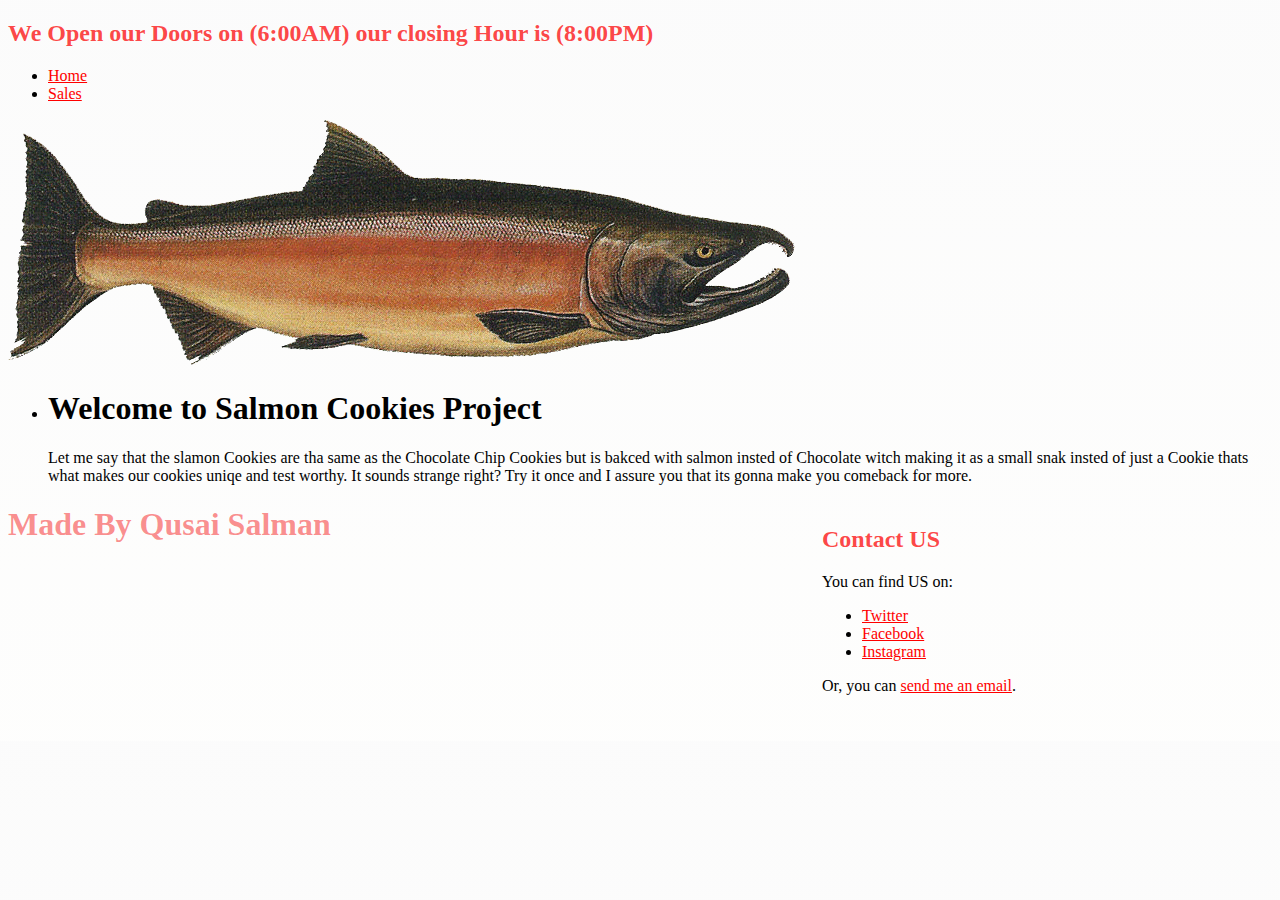
<file: index.html>
<!DOCTYPE html>

<html>
<head>
  <title> Home Salmon Cookie Project</title>

  <h2 style="color:rgba(252, 2, 2, 0.74)"; >We Open our Doors on (6:00AM)  our closing  Hour is (8:00PM)</h2> 

</head>
<link rel="stylesheet" href="style.css">

<body>
  <header>
    <nav>    
      <ul>
        <li><a href="index.html">Home</a></li>
        <li><a href="sales.html">Sales</a></li>

      </ul>  
    </nav>
  </header>
  <main>
    <img src="/fish/salmon.png" alt="logo of Salmon">

    <ul id ="stores-info">
      <li>
        <section>
          <h1>Welcome to Salmon Cookies Project</h1>
          <p > 
             Let me say that the slamon Cookies are tha same as the Chocolate Chip Cookies but is bakced with salmon insted of 
            Chocolate witch making it as a small snak insted of just a Cookie thats what makes our cookies uniqe and test worthy.
            It sounds strange right? Try it once and I assure you  that its gonna make you comeback for more. </p>
        </section>
      </li>
    </ul>


   
  </main>
  <footer>
    <section id="contact">
      <div class="section-inner">
          <h2 style="color:rgba(252, 2, 2, 0.74)"; >Contact US </h2>
          <p>You can find US on:</p>
          <ul>
              <li><a href="https://twitter.com/loard1993">Twitter</a></li>
              <li><a href="https://web.facebook.com/qusay.salman.378">Facebook</a></li>
              <li><a href="https://www.instagram.com/qusayeldwakat/">Instagram</a></li>
          </ul>
          <p>Or, you can <a href="https://mail.google.com/mail/u/0/?tab=wm#inbox">send me an email</a>.</p>
      </div>

  </section>
  <h1 style="color:rgba(245, 3, 3, 0.452)";>Made By Qusai Salman </h1>
  </footer>
</body>
</html>
</file>
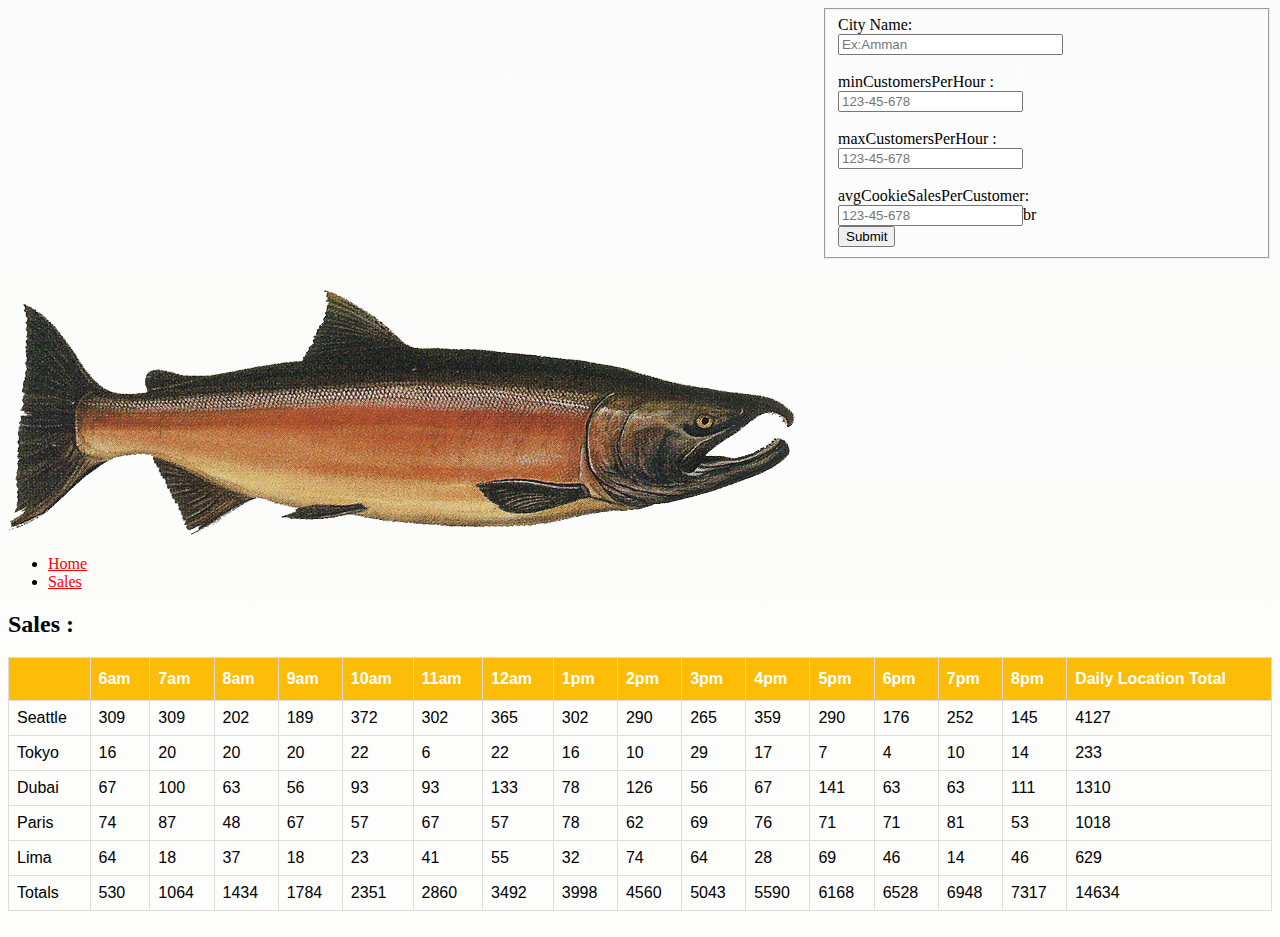
<file: sales.html>
<!DOCTYPE html>

<html>
<head>
  <link rel="stylesheet" href="style.css">

  <title>Sales of Pat’s Salmon Cookies Store </title>
  
</head>

<body>
  <header>

    <section>
  <div>
    <fieldset>
      <form id="newCityEntry">
  
      <label for="cityName">City Name:</label><br>
      <input type="text" id="CityName" name="CityName"  maxlength="25" size="25"  placeholder="Ex:Amman"  required> <br>
      <br>
      <label for="mnNumber">minCustomersPerHour :</label><br>
      <input type="number" id="minCustomersPerHour" name="minCustomersPerHour" maxlength="25" size="25" placeholder="123-45-678" required><br>
      <br>
      <label for="mxNumber">maxCustomersPerHour :</label><br>
      <input type="number" id="maxCustomersPerHour" name="maxCustomersPerHour" maxlength="25" size="25" placeholder="123-45-678" required ><br>
      <br>
      <label for="avgNumber">avgCookieSalesPerCustomer: </label> <br>
      <input type="number"id="avgCookieSalesPerCustomer" namer="avgCookieSalesPerCustomer" maxlength="25" size="25" placeholder="123-45-678" required  >br
      
      <br>
      <input type="submit" value="Submit">
  
    </form>
      </fieldset>
  </div>
  <img src="/fish/salmon.png">
      <nav>
          <ul>
              <li><a href="index.html">Home</a></li>
              <li><a href="sales.html">Sales</a></li>
          </ul>
      </nav>

  </section>


  </header>
  <main>
    
      
        <h2>Sales :</h2>
        <table>
          <table id = "cookieStats">
          </table>
      
    <br>
      
  </main>


  <script src="app.js"></script>
</body>




</html>
</file>
<file: style.css>
#cookieStats {
    font-family: Arial, Helvetica, sans-serif;
    border-collapse: collapse;
    width: 100%;
}
  #cookieStats {
    font-family: Arial, Helvetica, sans-serif;
    border-collapse: collapse;
    width: 100%;
}
  
  #cookieStats td, #cookieStats th {
    border: 1px solid #ddd;
    padding: 8px;
}
  
 
   /* this code is used for when you hover over the row table  */
   #cookieStats tr:hover {background-color: rgb(224, 150, 150);}
  
  #cookieStats th {
    padding-top: 12px;
    padding-bottom: 12px;
    text-align: left;
    background-color: #fdbc08;
    color: white;
}


  a:hover{
    color: rgb(252, 235, 0);
    
}
    a:link {
        color: #FF0000;
} 

      body {
        background-image: linear-gradient(rgba(250, 250, 250, 0.75),rgba(253, 253, 252, 0.75)), url('https://codetheweb.blog/assets/img/posts/steps-to-creating-a-website/field.jpg');
}
    
 
main  footer{
  width: 960px;
  margin: 0px auto;
}

main footer li {
   
  float: right;
  margin: 30px 30px;
  margin-right: 30px;  
  /*  the margin -right to edit the spaces bettwen the imgs   */
}

main footer li:last-child{
  margin-right: 0px;
}

section div {
  width: 450px;
  float: right ;
  padding-left: 30px;
  margin-bottom: 30px;
}
</file>
